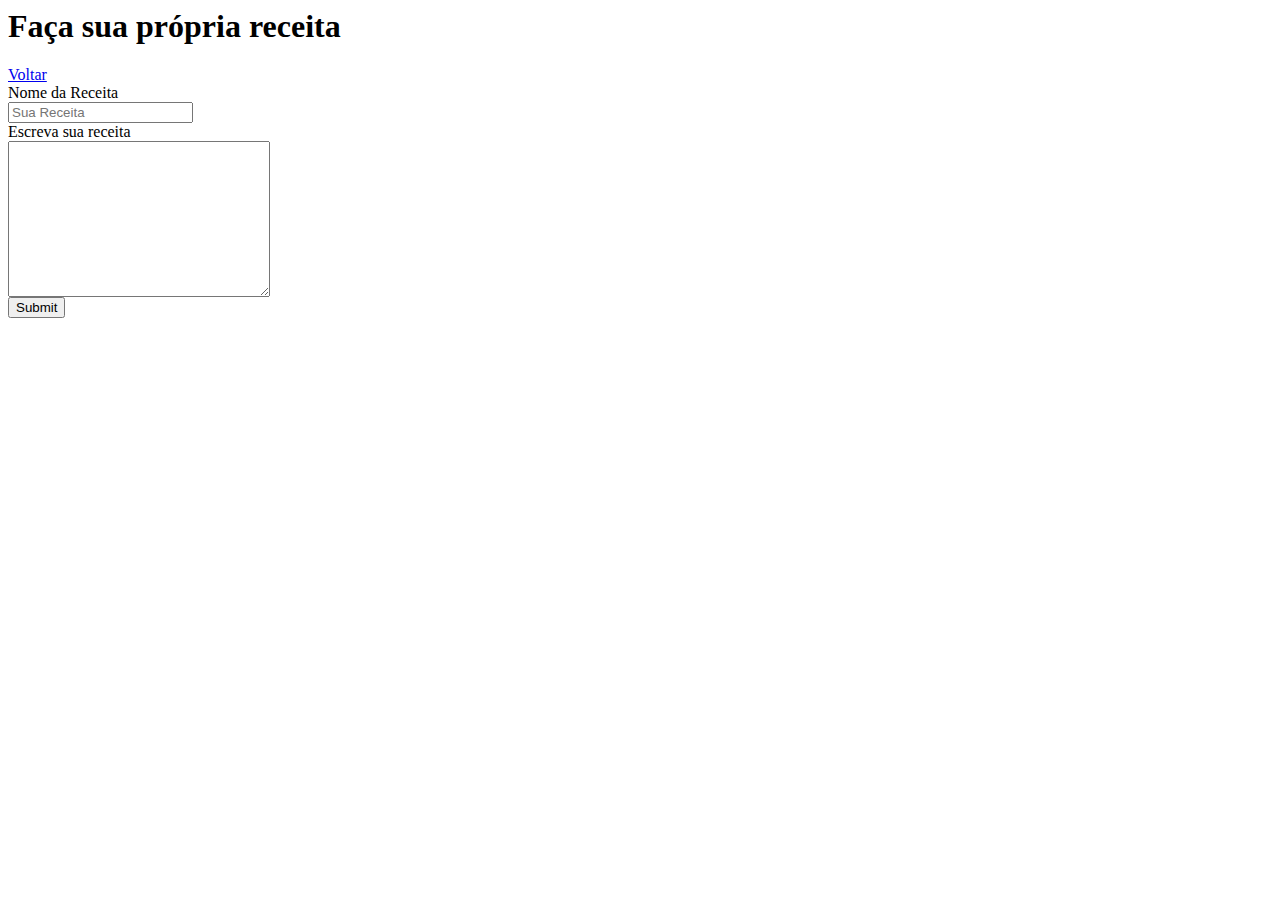
<file: receitanova.html>
<!DOCYTIPE html>
<head>
    <meta charset="UTF-8">
    <title> Faça sua própria receita</title> 
<body>
    <h1>Faça sua própria receita</h1>
    <a href="index.html"> Voltar </a>

    <form> 
        <label>Nome da Receita</label><br>
        <input type="text"  placeholder="Sua Receita"/><br>
        <label>Escreva sua receita </label><br>
        <textarea  cols="30" rows="10"> </textarea><br>
        <input type="submit" />
    </form>
</body>
</head>

</hmtl>
</file>
